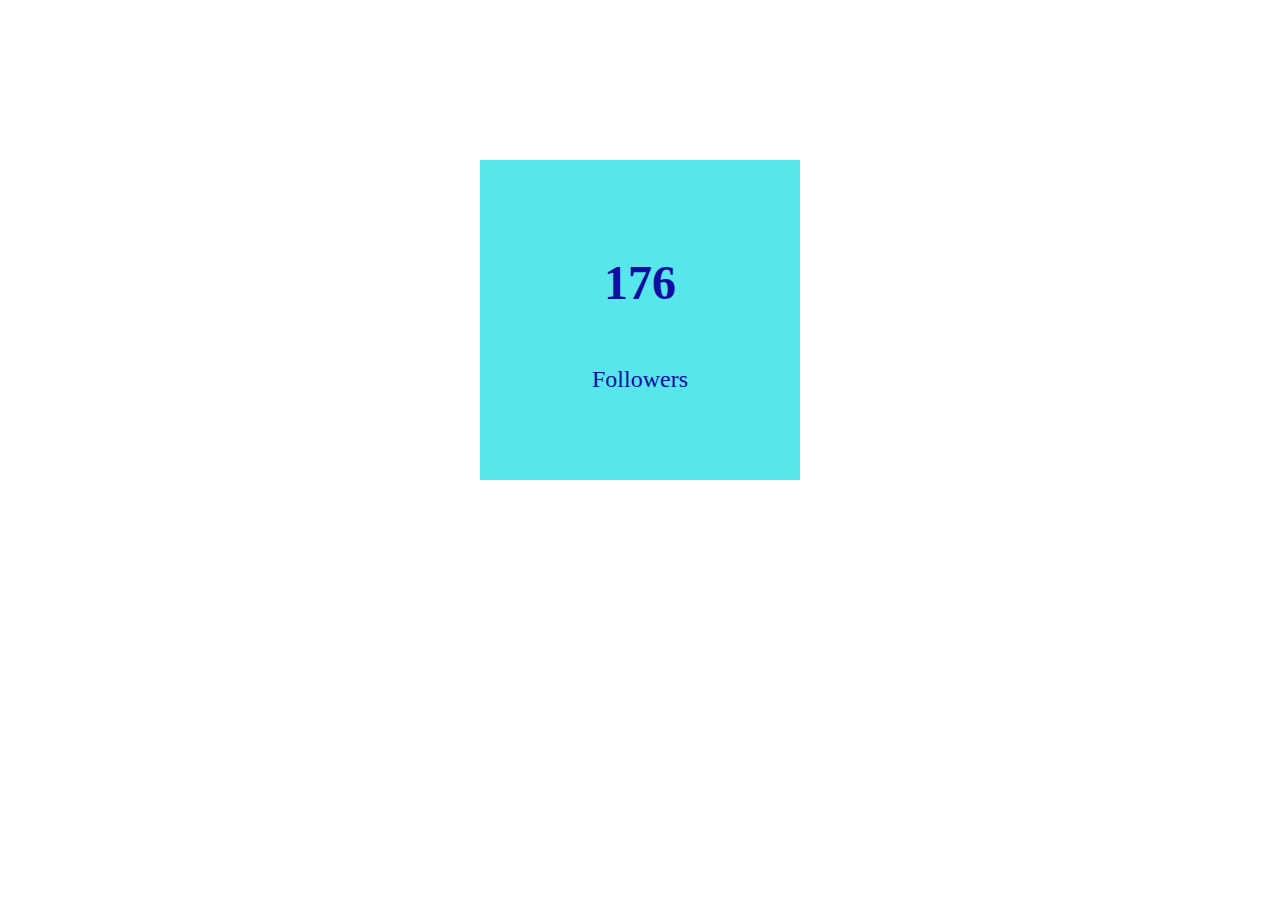
<file: DOM/01_Counter_project/index.html>
<!DOCTYPE html>
<html lang="en">
<head>
    <meta charset="UTF-8">
    <meta http-equiv="X-UA-Compatible" content="IE=edge">
    <meta name="viewport" content="width=device-width, initial-scale=1.0">
    <title>Counter Project</title>
    <link rel="stylesheet" href="style.css">
</head>
<body>
    <div class="section">
        <h1 class="counter">1000</h1>
        <p class="followers">Followers</p>
    </div>

    <script src="./counter.js"></script>
</body>
</html>
</file>
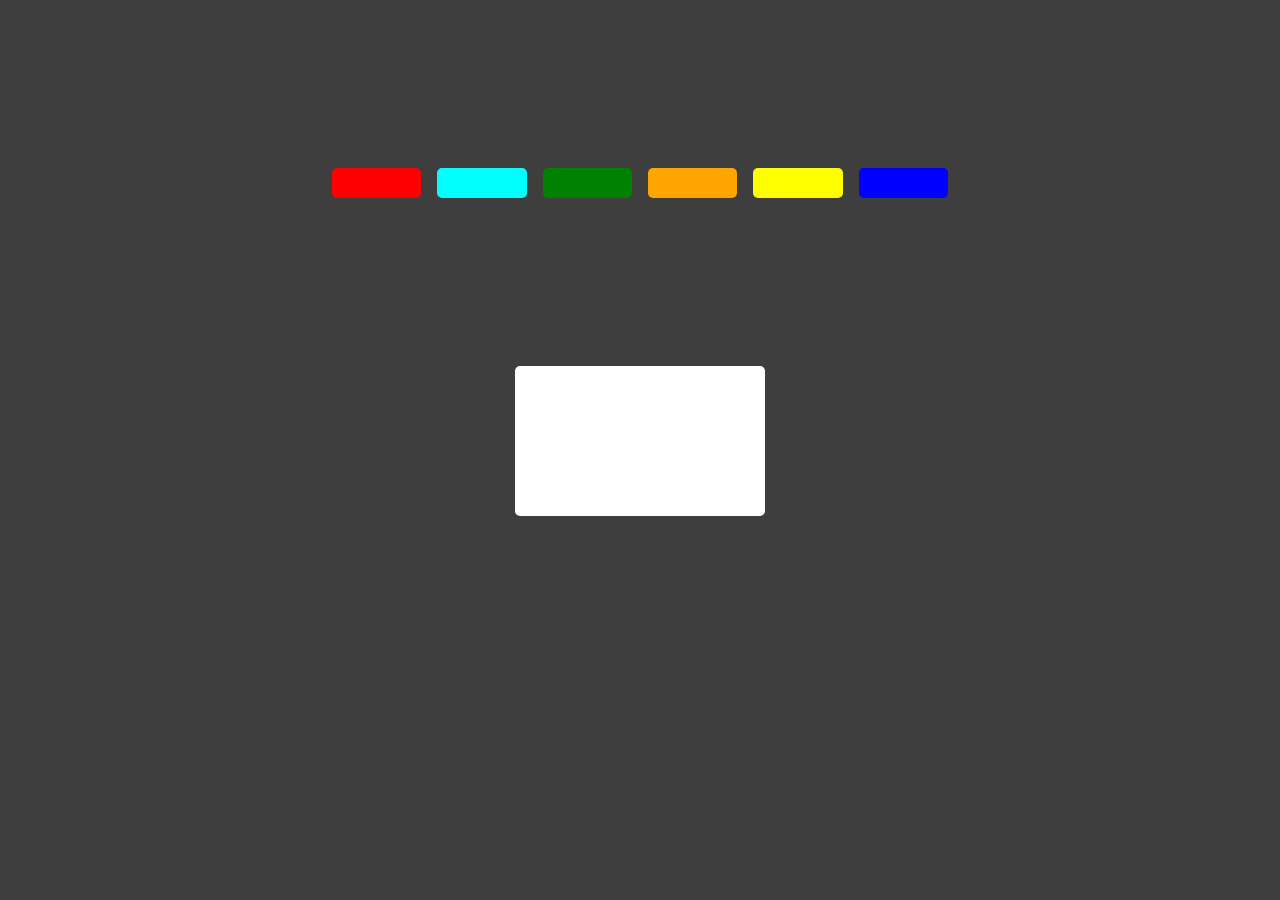
<file: DOM/02_ColorPicker_project/index.html>
<!DOCTYPE html>
<html lang="en">
  <head>
    <meta charset="UTF-8" />
    <meta http-equiv="X-UA-Compatible" content="IE=edge" />
    <meta name="viewport" content="width=device-width, initial-scale=1.0" />
    <title>Color Picker</title>
    <link rel="stylesheet" href="./style.css" />
  </head>
  <body>
    <div class="container">
      <div class="color-box">
        <div class="color red"></div>
        <div class="color cyan"></div>
        <div class="color green"></div>
        <div class="color orange"></div>
        <div class="color yellow"></div>
        <div class="color blue"></div>
      </div>

      <div class="center"></div>
    </div>

    <script src="./script.js"></script>
  </body>
</html>
</file>
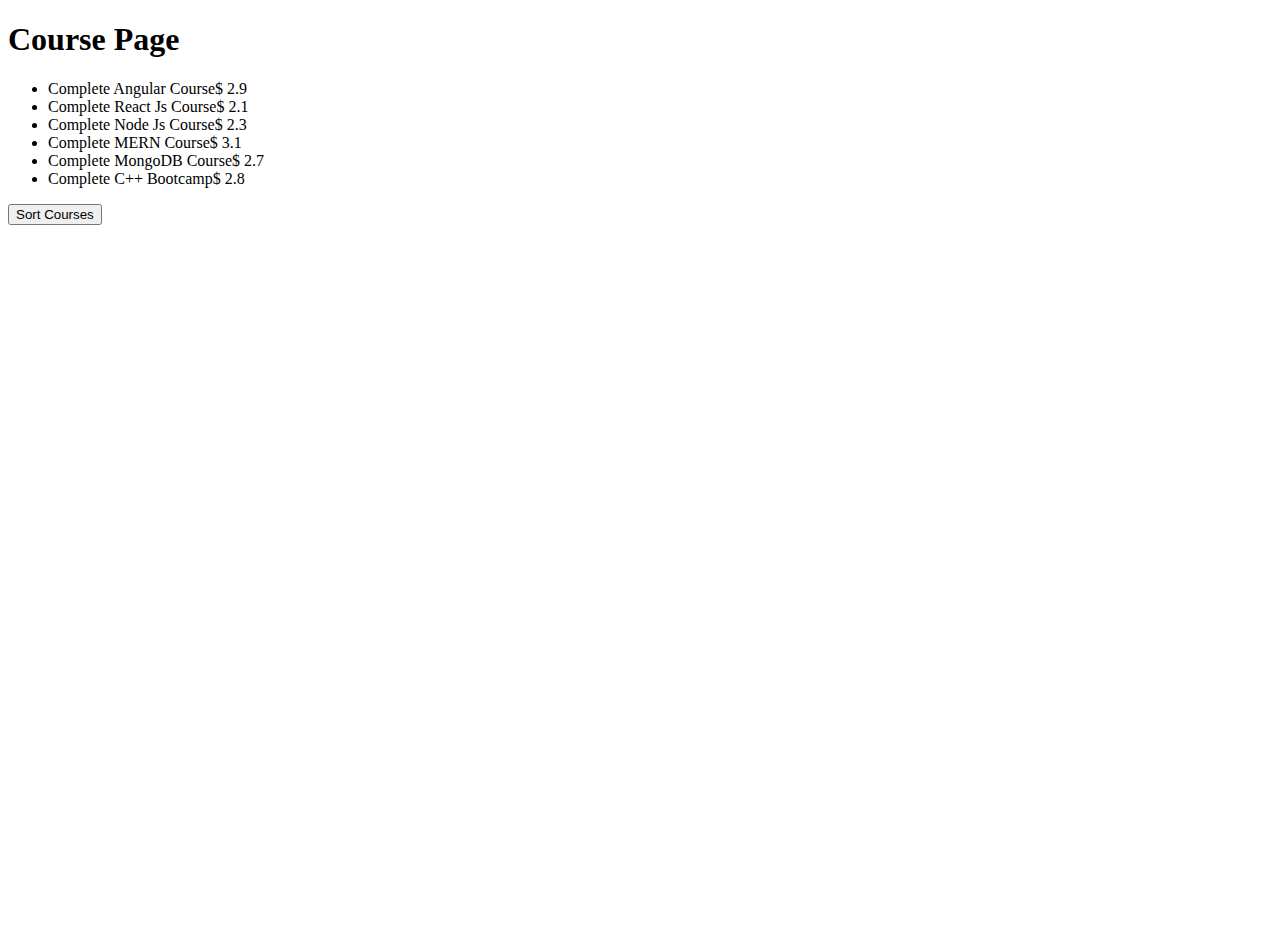
<file: DOM/03_Create_Element/index.html>
<!DOCTYPE html>
<html lang="en">
  <head>
    <meta charset="UTF-8" />
    <meta http-equiv="X-UA-Compatible" content="IE=edge" />
    <meta name="viewport" content="width=device-width, initial-scale=1.0" />
    <link
      href="https://cdn.jsdelivr.net/npm/bootstrap@5.1.3/dist/css/bootstrap.min.css"
      rel="stylesheet"
      integrity="sha384-1BmE4kWBq78iYhFldvKuhfTAU6auU8tT94WrHftjDbrCEXSU1oBoqyl2QvZ6jIW3"
      crossorigin="anonymous"
    />
    <link rel="stylesheet" href="style.css" />
    <title>Document</title>
  </head>
  <body>
    <div class="bg-dark">
      <div class="container bg-warning p-4">
        <h1 class="d-flex justify-content-center">Course Page</h1>
        <ul class="list-group">
          <!-- <li class="list-group-item">
            JavaScript Course <span class="float-end">$ 2.1</span>
          </li> -->
        </ul>
        <button
          type="button"
          class="btn btn-success mt-4 mx-auto d-block sort-btn"
        >
          Sort Courses
        </button>
      </div>
    </div>

    <script src="./script.js"></script>
  </body>
</html>
</file>
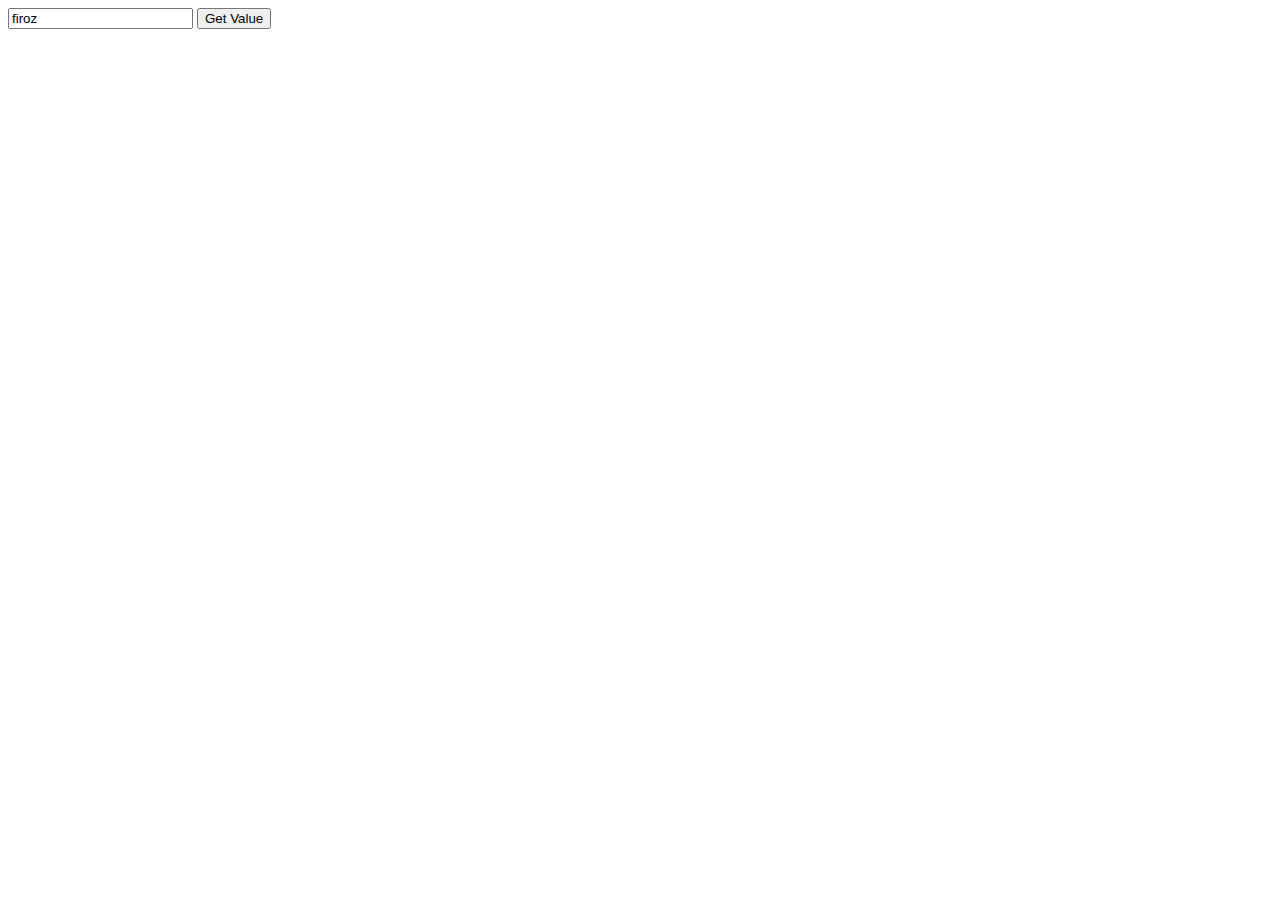
<file: DOM/getElementValue/index.html>
<!DOCTYPE html>
<html lang="en">
  <head>
    <meta charset="UTF-8" />
    <meta http-equiv="X-UA-Compatible" content="IE=edge" />
    <meta name="viewport" content="width=device-width, initial-scale=1.0" />
    <title>Document</title>
  </head>
  <body>
    <div>
      <input type="text" placeholder="Enter name" value="firoz" class="fName" />
      <!-- <button onclick="getName()">Get Value</button> -->
      <button onclick="getValue()">Get Value</button>
    </div>
    <script src="./script.js"></script>
  </body>
</html>
</file>
<file: DOM/01_Counter_project/style.css>
.section{
    width: 20rem;
    height: 20rem;
    margin: 10rem auto;
    background-color: rgb(86, 230, 235);
    color: rgb(16, 13, 161);
    display: flex;
    flex-direction: column;
    justify-content: center;
    align-items: center;
}

.counter{
    font-size: 3rem;
}

.followers{
    font-size: 1.5rem;
}
</file>
<file: DOM/02_ColorPicker_project/style.css>
body{
    background-color: rgb(63, 62, 62);
}

.color-box{
    display: flex;
    justify-content: center;
    /* background-color: antiquewhite; */
    width: 50%;
    margin: 10rem auto;
}

.color{
    width: 110px;
    height: 30px;
    border-radius: 5px;
    margin: 0.5rem;
    display: inline-block;
    cursor: pointer;
}

.red{
    background-color: red;
}

.cyan{
    background-color: cyan;
}

.green{
    background-color: green;
}

.orange{
    background-color: orange;
}

.yellow{
    background-color: yellow;
}

.blue{
    background-color: blue;
}

.center{
    width: 250px;
    height: 150px;
    border-radius: 5px;
    background: #fff;
    margin: 10rem auto;
}
</file>
<file: DOM/03_Create_Element/style.css>
.bg-dark {
  /* width: 100%; */
  height: 100vh;
}
</file>
